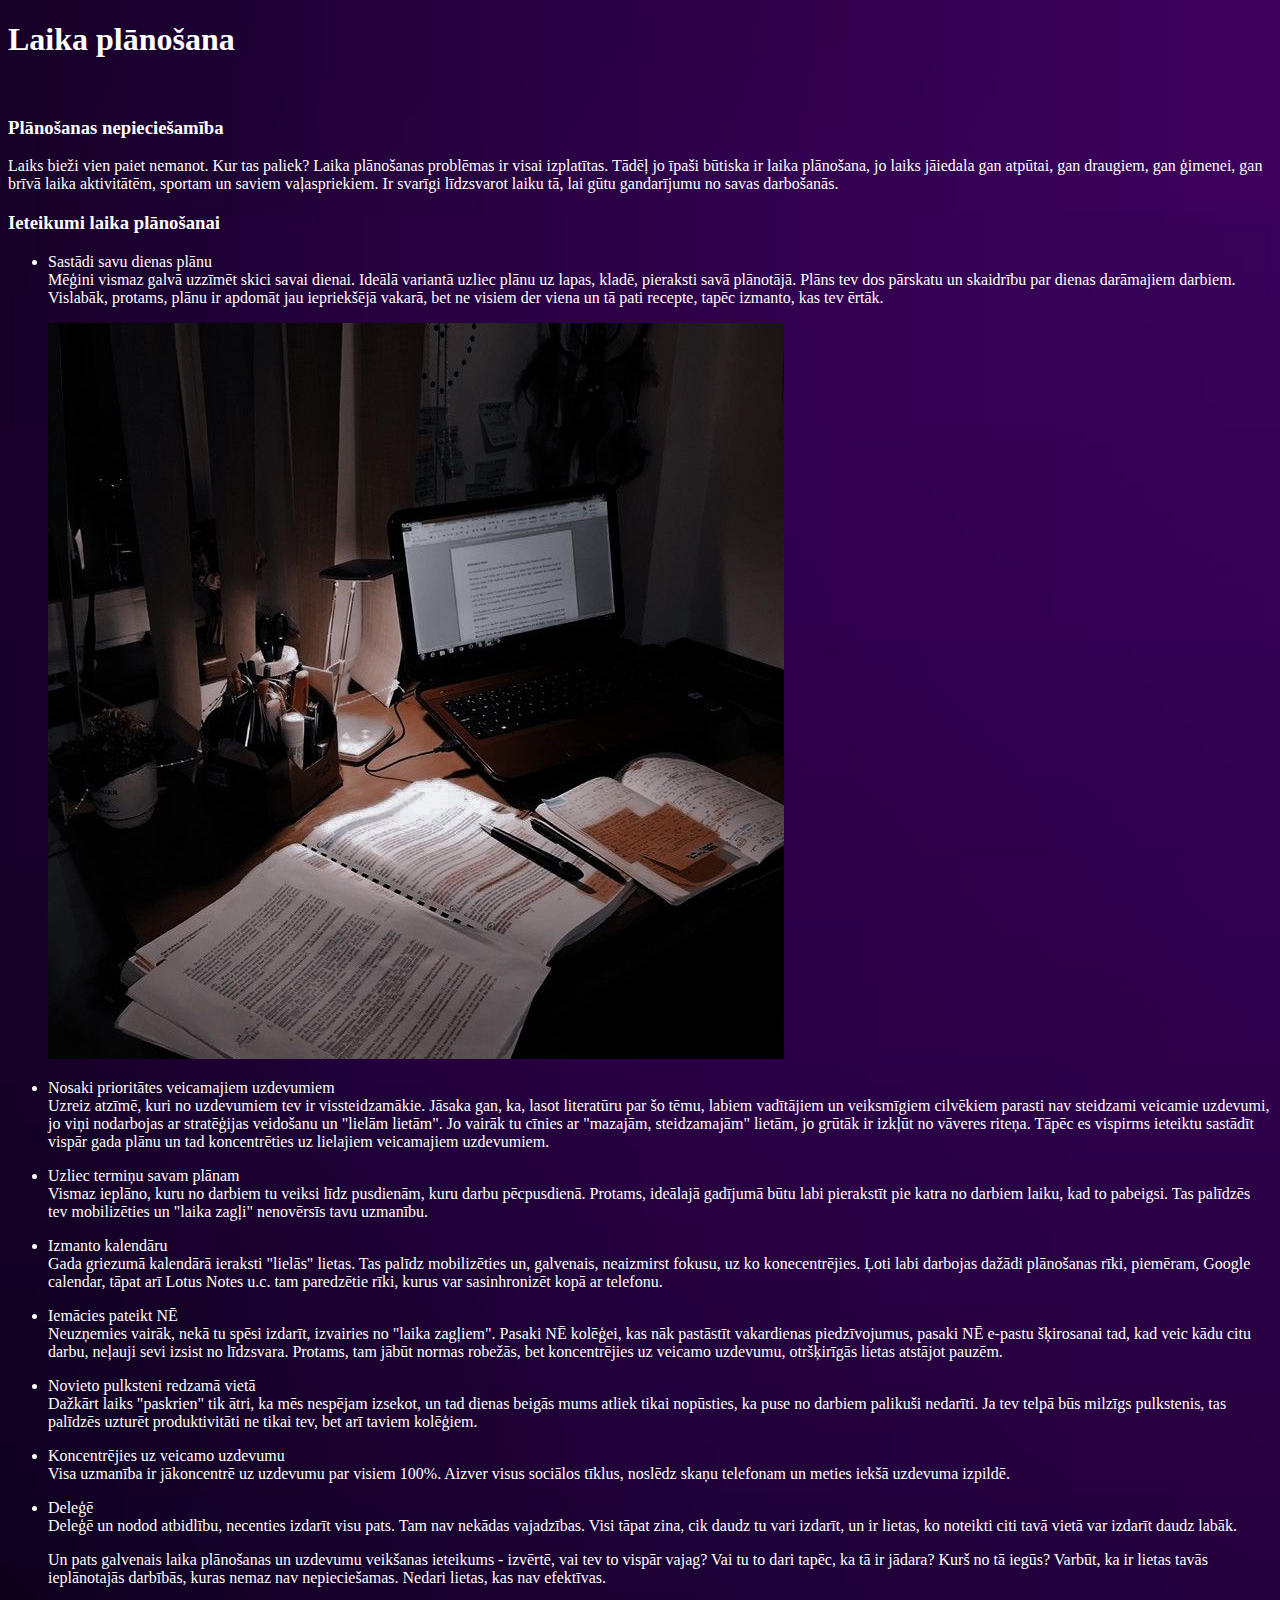
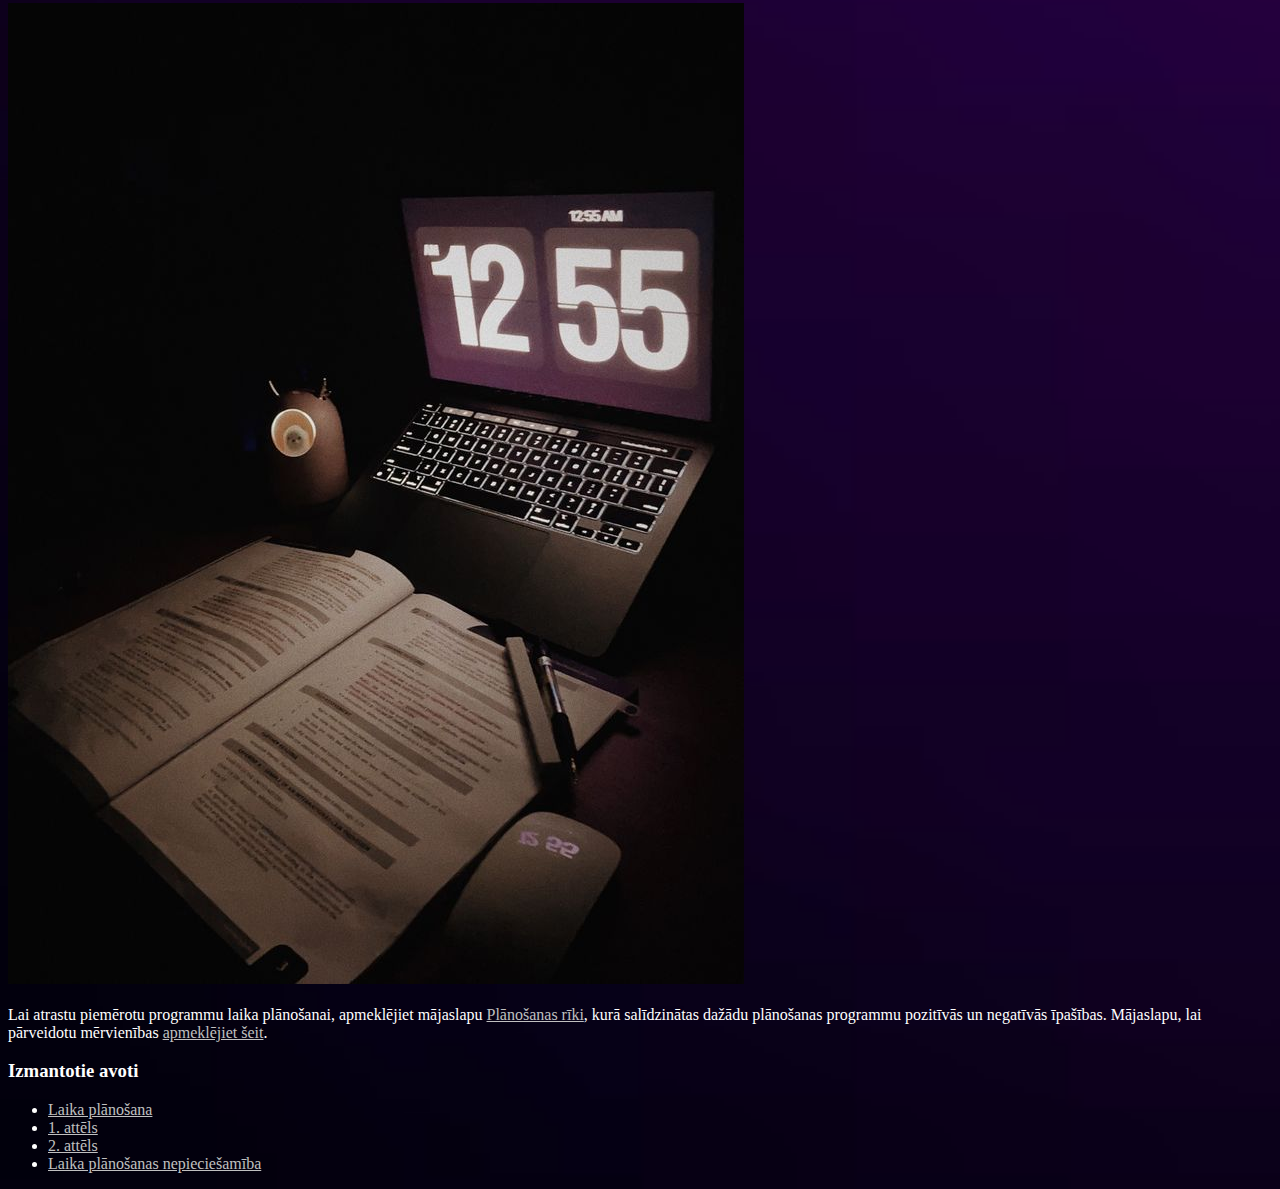
<file: index.html>
<!DOCTYPE html>
<!--
Click nbfs://nbhost/SystemFileSystem/Templates/Licenses/license-default.txt to change this license
Click nbfs://nbhost/SystemFileSystem/Templates/Other/html.html to edit this template
-->
<html>
    <head>
        <title>Laika plānošana</title>
        <meta charset="UTF-8">
        <meta name="viewport" content="width=device-width, initial-scale=1.0">
	<link rel="stylesheet" href="css/mansStils.css" />
    </head>
    <body>
        <div></div>
        <h1>Laika plānošana</h1>
            <br>
            <h3>Plānošanas nepieciešamība</h3>
                    Laiks bieži vien paiet nemanot. Kur tas paliek? Laika plānošanas problēmas ir visai izplatītas. Tādēļ jo īpaši būtiska ir laika plānošana, jo laiks jāiedala gan atpūtai, gan draugiem, gan ģimenei, gan brīvā laika aktivitātēm, sportam un saviem vaļaspriekiem. Ir svarīgi līdzsvarot laiku tā, lai gūtu gandarījumu no savas darbošanās.
            <h3>Ieteikumi laika plānošanai </h3>
                    <ul>
                        <li>
                            Sastādi savu dienas plānu
                            <br>
                            Mēģini vismaz galvā uzzīmēt skici savai dienai. Ideālā variantā uzliec plānu uz lapas, kladē, pieraksti savā plānotājā. Plāns tev dos pārskatu un skaidrību par dienas darāmajiem darbiem. Vislabāk, protams, plānu ir apdomāt jau iepriekšējā vakarā, bet ne visiem der viena un tā pati recepte, tapēc izmanto, kas tev ērtāk.<p>
                            <img src="images/Late-Night-Studying.jpeg" alt="Late night studying"/>
                        </li>
                        <li>
                            Nosaki prioritātes veicamajiem uzdevumiem
                            <br>
                            Uzreiz atzīmē, kuri no uzdevumiem tev ir vissteidzamākie. Jāsaka gan, ka, lasot literatūru par šo tēmu, labiem vadītājiem un veiksmīgiem cilvēkiem parasti nav steidzami veicamie uzdevumi, jo viņi nodarbojas ar stratēģijas veidošanu un "lielām lietām". Jo vairāk tu cīnies ar "mazajām, steidzamajām" lietām, jo grūtāk ir izkļūt no vāveres riteņa. Tāpēc es vispirms ieteiktu sastādīt vispār gada plānu un tad koncentrēties uz lielajiem veicamajiem uzdevumiem.<p>
                        </li>
                        <li>
                            Uzliec termiņu savam plānam
                            <br>
                            Vismaz ieplāno, kuru no darbiem tu veiksi līdz pusdienām, kuru darbu pēcpusdienā. Protams, ideālajā gadījumā būtu labi pierakstīt pie katra no darbiem laiku, kad to pabeigsi. Tas palīdzēs tev mobilizēties un "laika zagļi" nenovērsīs tavu uzmanību.<p>
                        </li>
                        <li>
                            Izmanto kalendāru
                            <br>
                            Gada griezumā kalendārā ieraksti "lielās" lietas. Tas palīdz mobilizēties un, galvenais, neaizmirst fokusu, uz ko konecentrējies. Ļoti labi darbojas dažādi plānošanas rīki, piemēram, Google calendar, tāpat arī Lotus Notes u.c. tam paredzētie rīki, kurus var sasinhronizēt kopā ar telefonu.<p>
                        </li>
                        <li>
                            Iemācies pateikt NĒ
                            <br>
                            Neuzņemies vairāk, nekā tu spēsi izdarīt, izvairies no "laika zagļiem". Pasaki NĒ kolēģei, kas nāk pastāstīt vakardienas piedzīvojumus, pasaki NĒ e-pastu šķirosanai tad, kad veic kādu citu darbu, neļauji sevi izsist no līdzsvara. Protams, tam jābūt normas robežās, bet koncentrējies uz veicamo uzdevumu, otršķirīgās lietas atstājot pauzēm.<p>
                        </li>
                        <li>
                            Novieto pulksteni redzamā vietā
                            <br>
                            Dažkārt laiks "paskrien" tik ātri, ka mēs nespējam izsekot, un tad dienas beigās mums atliek tikai nopūsties, ka puse no darbiem palikuši nedarīti. Ja tev telpā būs milzīgs pulkstenis, tas palīdzēs uzturēt produktivitāti ne tikai tev, bet arī taviem kolēģiem.<p>
                        </li>
                        <li>
                            Koncentrējies uz veicamo uzdevumu
                            <br>
                            Visa uzmanība ir jākoncentrē uz uzdevumu par visiem 100%. Aizver visus sociālos tīklus, noslēdz skaņu telefonam un meties iekšā uzdevuma izpildē.<p>
                        </li>
                        <li>
                            Deleģē
                            <br>
                            Deleģē un nodod atbidlību, necenties izdarīt visu pats. Tam nav nekādas vajadzības. Visi tāpat zina, cik daudz tu vari izdarīt, un ir lietas, ko noteikti citi tavā vietā var izdarīt daudz labāk.<p>Un pats galvenais laika plānošanas un uzdevumu veikšanas ieteikums - izvērtē, vai tev to vispār vajag? Vai tu to dari tapēc, ka tā ir jādara? Kurš no tā iegūs? Varbūt, ka ir lietas tavās ieplānotajās darbībās, kuras nemaz nav nepieciešamas. Nedari lietas, kas nav efektīvas.</p>
                        </li>
                    </ul>
                    <img src="images/Late-clock.jpg" alt="Late night clock"/>
                    <br>
                    <br>
                    Lai atrastu piemērotu programmu laika plānošanai, apmeklējiet mājaslapu <a href="lietotnes.html">Plānošanas rīki</a>, kurā salīdzinātas dažādu plānošanas programmu pozitīvās un negatīvās īpašības.
                    Mājaslapu, lai pārveidotu mērvienības <a href="mervienibas.html">apmeklējiet šeit</a>.
            <h3>Izmantotie avoti</h3>
                    <ul>
                            <li><a href="https://www.irdarbs.lv/info/laika-planosana"> Laika plānošana </a></li>
                            <li><a href="https://www.pinterest.com/pin/late-night-studying--709457747555308982/"> 1. attēls </a></li>
                            <li><a href="https://ylhsthewrangler.com/24961/features/truth-behind-cram-studying-cram-for-exams/attachment/late-night-studying/"> 2. attēls </a></li>
                            <li><a href="https://www.lu.lv/studijas/studentu-sadzive/psihologa-atbalsts/ieteikumi-studijas/studiju-motivacija/laika-planosana/"> Laika plānošanas nepieciešamība</a></li></ul>
    </body>
</html>
</file>
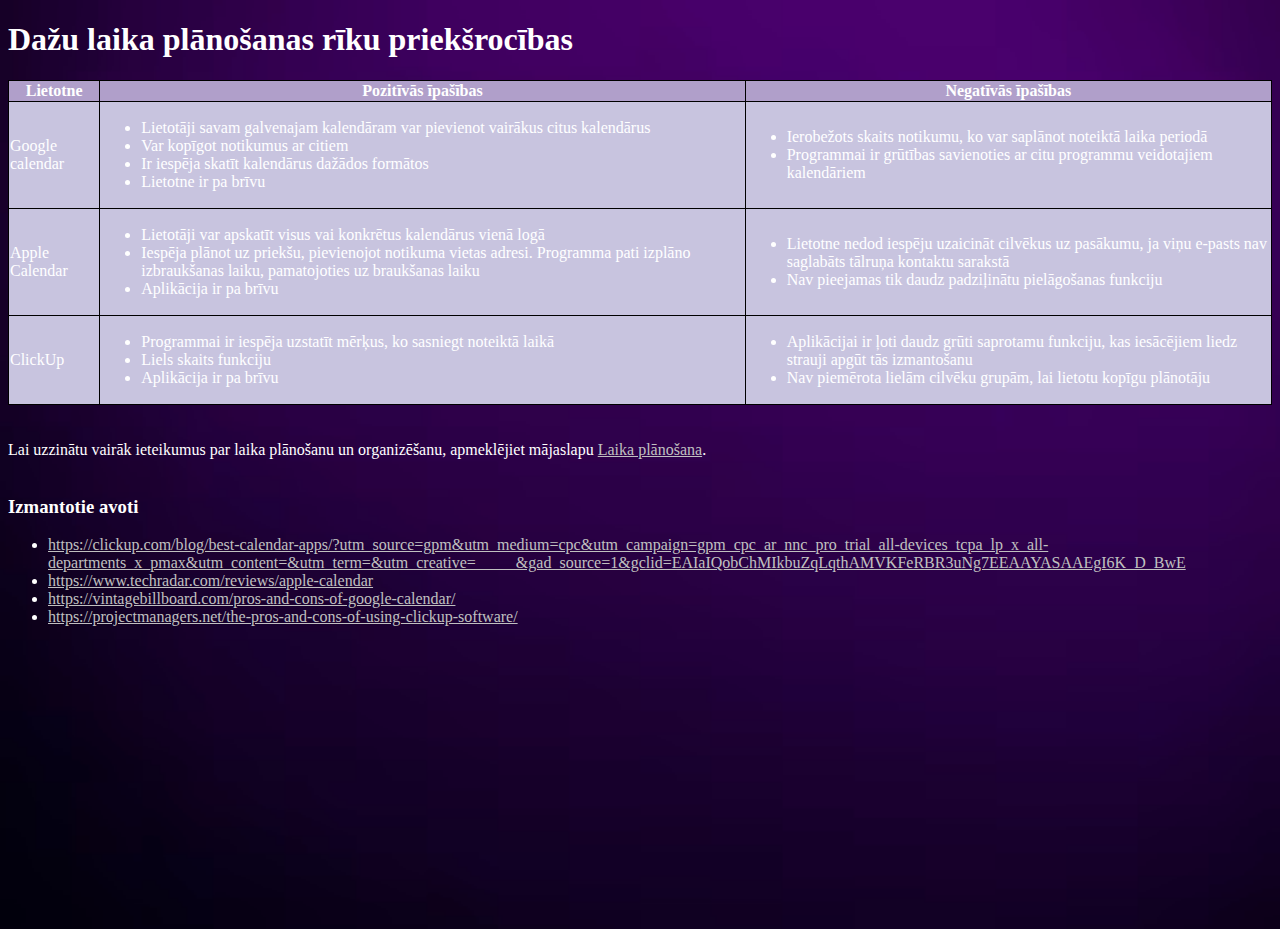
<file: lietotnes.html>
<!DOCTYPE html>
<!--
Click nbfs://nbhost/SystemFileSystem/Templates/Licenses/license-default.txt to change this license
Click nbfs://nbhost/SystemFileSystem/Templates/ClientSide/html.html to edit this template
-->
<html>
    <head>
        <title>Plānošanas rīki</title>
        <meta charset="UTF-8">
        <meta name="viewport" content="width=device-width, initial-scale=1.0">
        <style>
            body {
                background-color:#E6E6FA;
            }
            table, th, td {
                border:1px solid black;
                border-collapse:collapse;
            }
            th {
                background-color:#B09FCA;
            }
            tr {
                background-color:#C8C4DF;
            }
        </style>
        <link rel="stylesheet" href="css/mansStils.css" />
    </head>
    <body>
        <h1>Dažu laika plānošanas rīku priekšrocības</h1>
        <table>
            <tr>
                <th>Lietotne</th>
                <th>Pozitīvās īpašības</th>
                <th>Negatīvās īpašības</th>
            </tr>
            <tr>
                <td>Google calendar</td>
                <td>
                    <ul>
                        <li>Lietotāji savam galvenajam kalendāram var pievienot vairākus citus kalendārus</li>
                        <li>Var kopīgot notikumus ar citiem</li>
                        <li> Ir iespēja skatīt kalendārus dažādos formātos</li>
                        <li>Lietotne ir pa brīvu</li>
                    </ul>
                </td>
                <td>
                    <ul>
                        <li>Ierobežots skaits notikumu, ko var saplānot noteiktā laika periodā</li>
                        <li>Programmai ir grūtības savienoties ar citu programmu veidotajiem kalendāriem</li>
                    </ul>
                </td>
            </tr>
            <tr>
                <td>Apple Calendar</td>
                <td>
                    <ul>
                        <li>Lietotāji var apskatīt visus vai konkrētus kalendārus vienā logā</li>
                        <li>Iespēja plānot uz priekšu, pievienojot notikuma vietas adresi. Programma pati izplāno izbraukšanas laiku, pamatojoties uz braukšanas laiku</li>
                        <li>Aplikācija ir pa brīvu</li>
                    </ul>
                </td>
                <td>
                    <ul>
                        <li>Lietotne nedod iespēju uzaicināt cilvēkus uz pasākumu, ja viņu e-pasts nav saglabāts tālruņa kontaktu sarakstā</li>
                        <li>Nav pieejamas tik daudz padziļinātu pielāgošanas funkciju</li>
                    </ul>
                </td>
            </tr>
            <tr>
                <td>ClickUp</td>
                <td>
                    <ul>
                        <li>Programmai ir iespēja uzstatīt mērķus, ko sasniegt noteiktā laikā</li>
                        <li>Liels skaits funkciju</li>
                        <li>Aplikācija ir pa brīvu</li>
                    </ul>
                </td>
                <td>
                    <ul>
                        <li>Aplikācijai ir ļoti daudz grūti saprotamu funkciju, kas iesācējiem liedz strauji apgūt tās izmantošanu</li>
                        <li>Nav piemērota lielām cilvēku grupām, lai lietotu kopīgu plānotāju</li>
                    </ul>
                </td>
            </tr>
        </table>  
        <br>
        <br>
        Lai uzzinātu vairāk ieteikumus par laika plānošanu un organizēšanu, apmeklējiet mājaslapu <a href="index.html">Laika plānošana</a>.
        <br>
        <br>
        <h3>Izmantotie avoti</h3>
        <ul>
            <li><a href="https://clickup.com/blog/best-calendar-apps/?utm_source=gpm&utm_medium=cpc&utm_campaign=gpm_cpc_ar_nnc_pro_trial_all-devices_tcpa_lp_x_all-departments_x_pmax&utm_content=&utm_term=&utm_creative=_____&gad_source=1&gclid=EAIaIQobChMIkbuZqLqthAMVKFeRBR3uNg7EEAAYASAAEgI6K_D_BwE">https://clickup.com/blog/best-calendar-apps/?utm_source=gpm&utm_medium=cpc&utm_campaign=gpm_cpc_ar_nnc_pro_trial_all-devices_tcpa_lp_x_all-departments_x_pmax&utm_content=&utm_term=&utm_creative=_____&gad_source=1&gclid=EAIaIQobChMIkbuZqLqthAMVKFeRBR3uNg7EEAAYASAAEgI6K_D_BwE</a></li>
            <li><a href="https://www.techradar.com/reviews/apple-calendar">https://www.techradar.com/reviews/apple-calendar</a></li>
            <li><a href="https://vintagebillboard.com/pros-and-cons-of-google-calendar/">https://vintagebillboard.com/pros-and-cons-of-google-calendar/</a></li>
            <li><a href="https://projectmanagers.net/the-pros-and-cons-of-using-clickup-software/">https://projectmanagers.net/the-pros-and-cons-of-using-clickup-software/</a></li>
        </ul>
    </body>
</html>
</file>
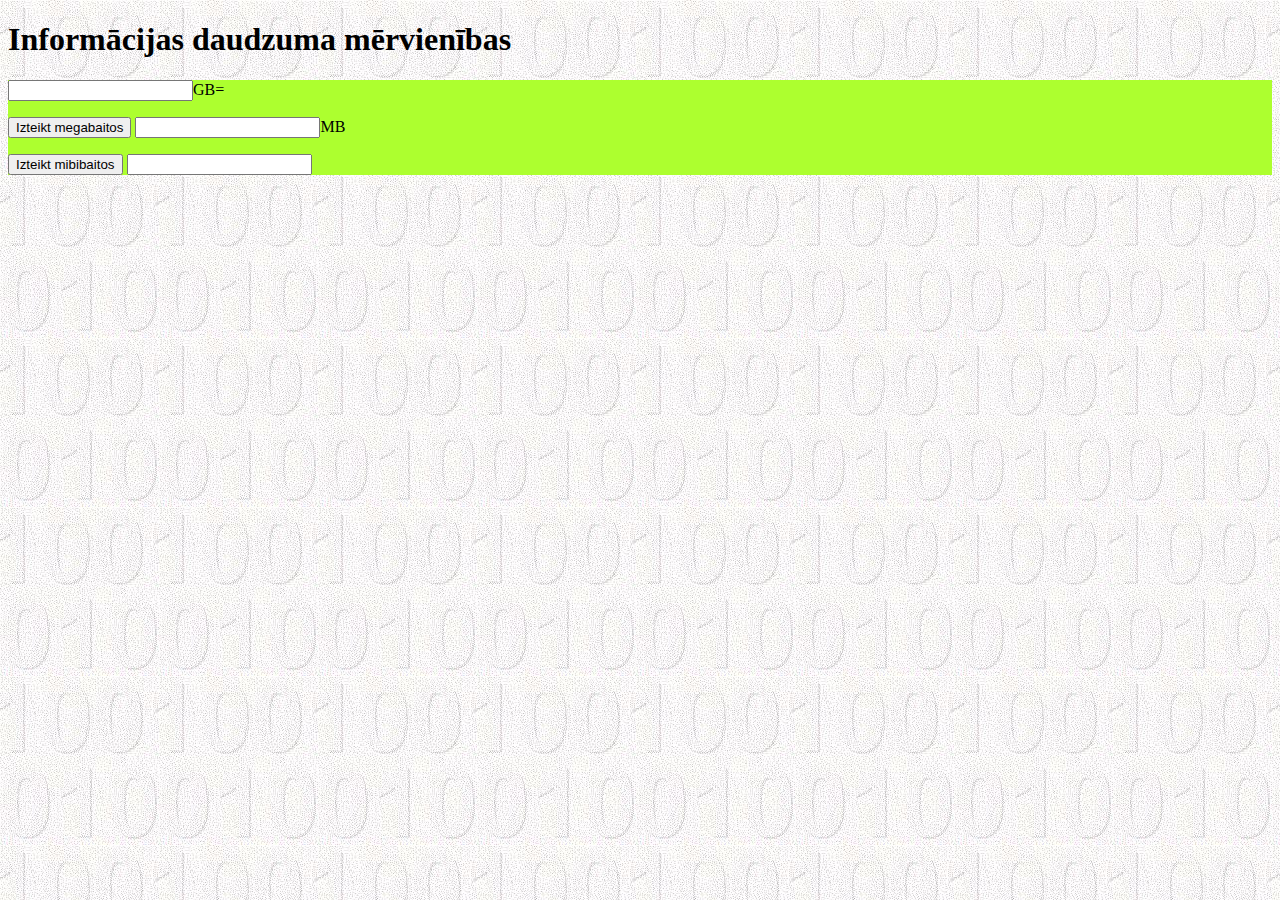
<file: mervienibas.html>
<!DOCTYPE html>
<!--
Click nbfs://nbhost/SystemFileSystem/Templates/Licenses/license-default.txt to change this license
Click nbfs://nbhost/SystemFileSystem/Templates/ClientSide/html.html to edit this template
-->
<html>
    <head>
        <title>Informācijas daudzuma mērvienības</title>
        <meta charset="UTF-8">
        <meta name="viewport" content="width=device-width, initial-scale=1.0">
    </head>
    <body>
        <style>
            body
            {background-image:url(images/cipari.jpg);
            }
            div
            {background-color:greenyellow;
            }
            
        </style>
        <h1>Informācijas daudzuma mērvienības</h1>
        <div>
        <form>
            <p><input type="text"name="mb">GB=</p>
            <p><input value="Izteikt megabaitos" name="imeg" onclick="meg.value=mb.value*1000" type="button">
            <input name="meg">MB</p>
            <p><input value="Izteikt mibibaitos" name="imib" onclick="mib.value=mb.value*953" type="button">
            <input name="mib"></p>
        </form>
        </div>
    </body>
</html>
</file>
<file: css/mansStils.css>
body {
	background-image: url("../images/background.png");
	color: white;
	background-repeat: no-repeat;
	background-size: cover;
        min-height: 100vh;
}

a:link {
	color: silver;
}

a:visited {
	color: grey;
}
</file>
